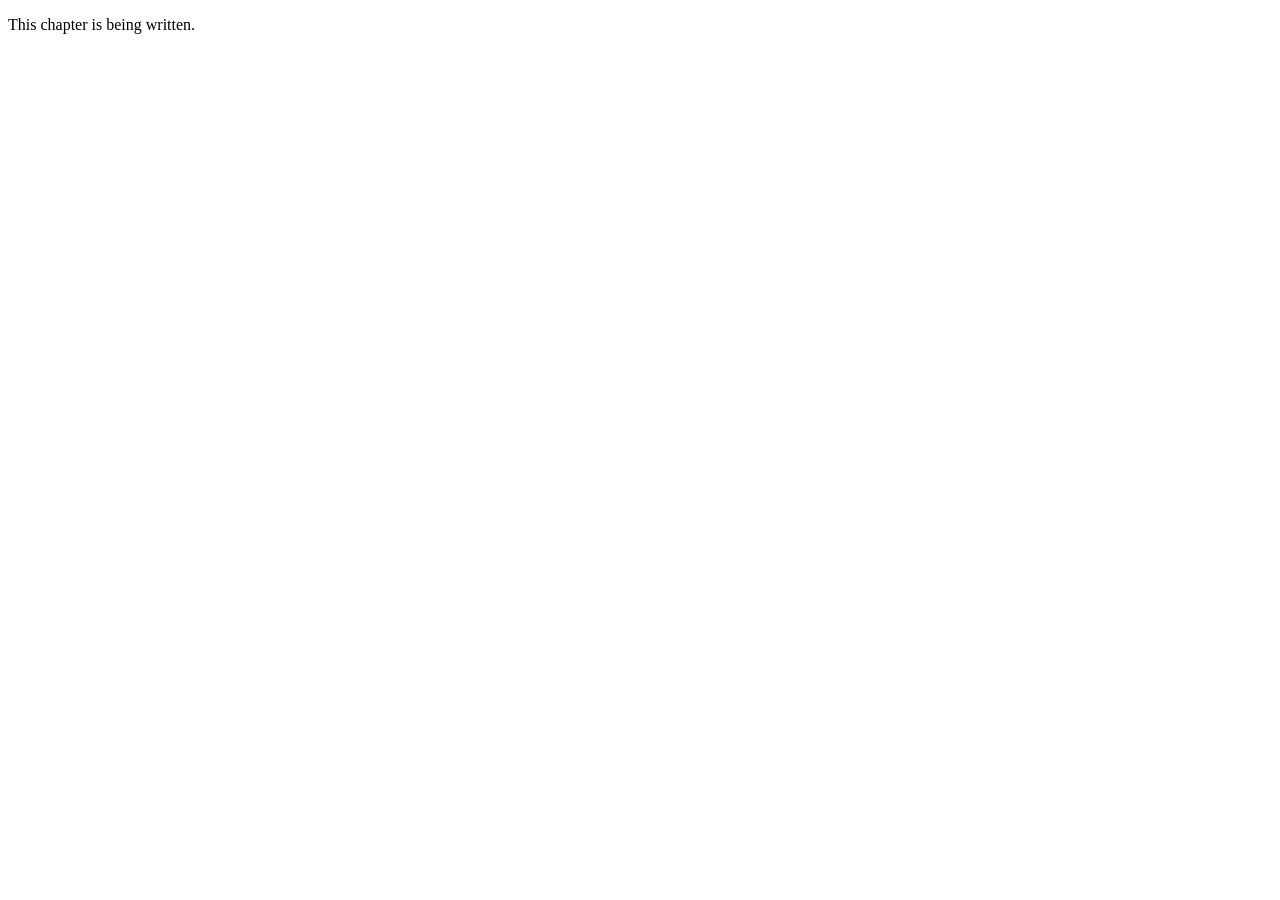
<file: compassion.html>
<!DOCTYPE html>
<html lang="en">
<head>
<meta charset="UTF-8">
<meta name="viewport" content="width=device-width, initial-scale=1.0">
<!-- Edit the three lines below to set this article's details -->
<meta data-field="title" content="Compassion">
<meta data-field="group" content="The Beginning and the Drift">
<meta data-field="order" content="2">
<meta data-field="status" content="draft">
<title>Compassion</title>
</head>
<body>
<article>
  <p>This chapter is being written.</p>
</article>
</body>
</html>
</file>
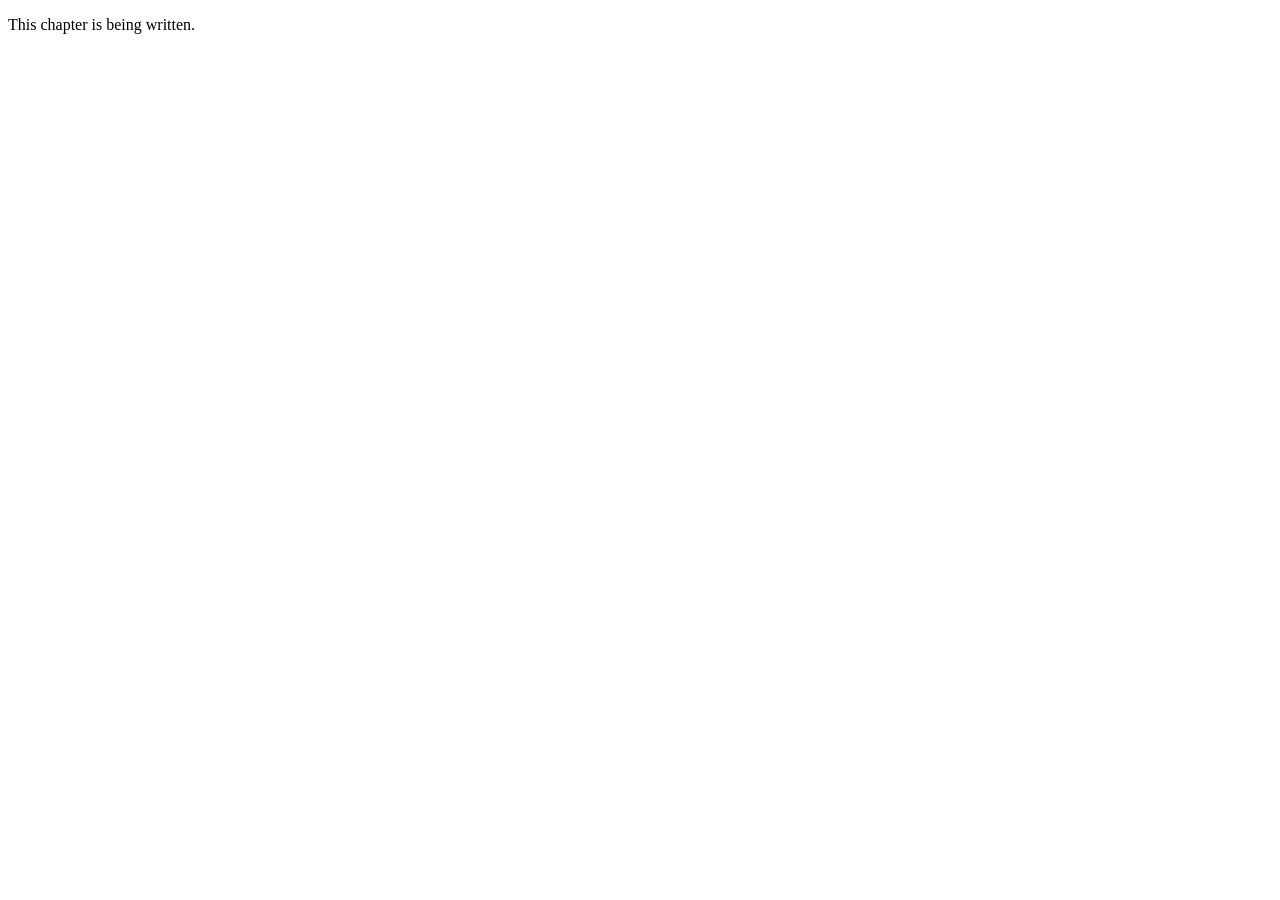
<file: monetary-system.html>
<!DOCTYPE html>
<html lang="en">
<head>
<meta charset="UTF-8">
<!-- Edit the three lines below to set this article's details -->
<meta data-field="title" content="Monetary System">
<meta data-field="group" content="The Beginning and the Drift">
<meta data-field="order" content="1">
<meta data-field="status" content="draft">
<title>Monetary System</title>
</head>
<body>
<article>
  <p>This chapter is being written.</p>
</article>
</body>
</html>
</file>
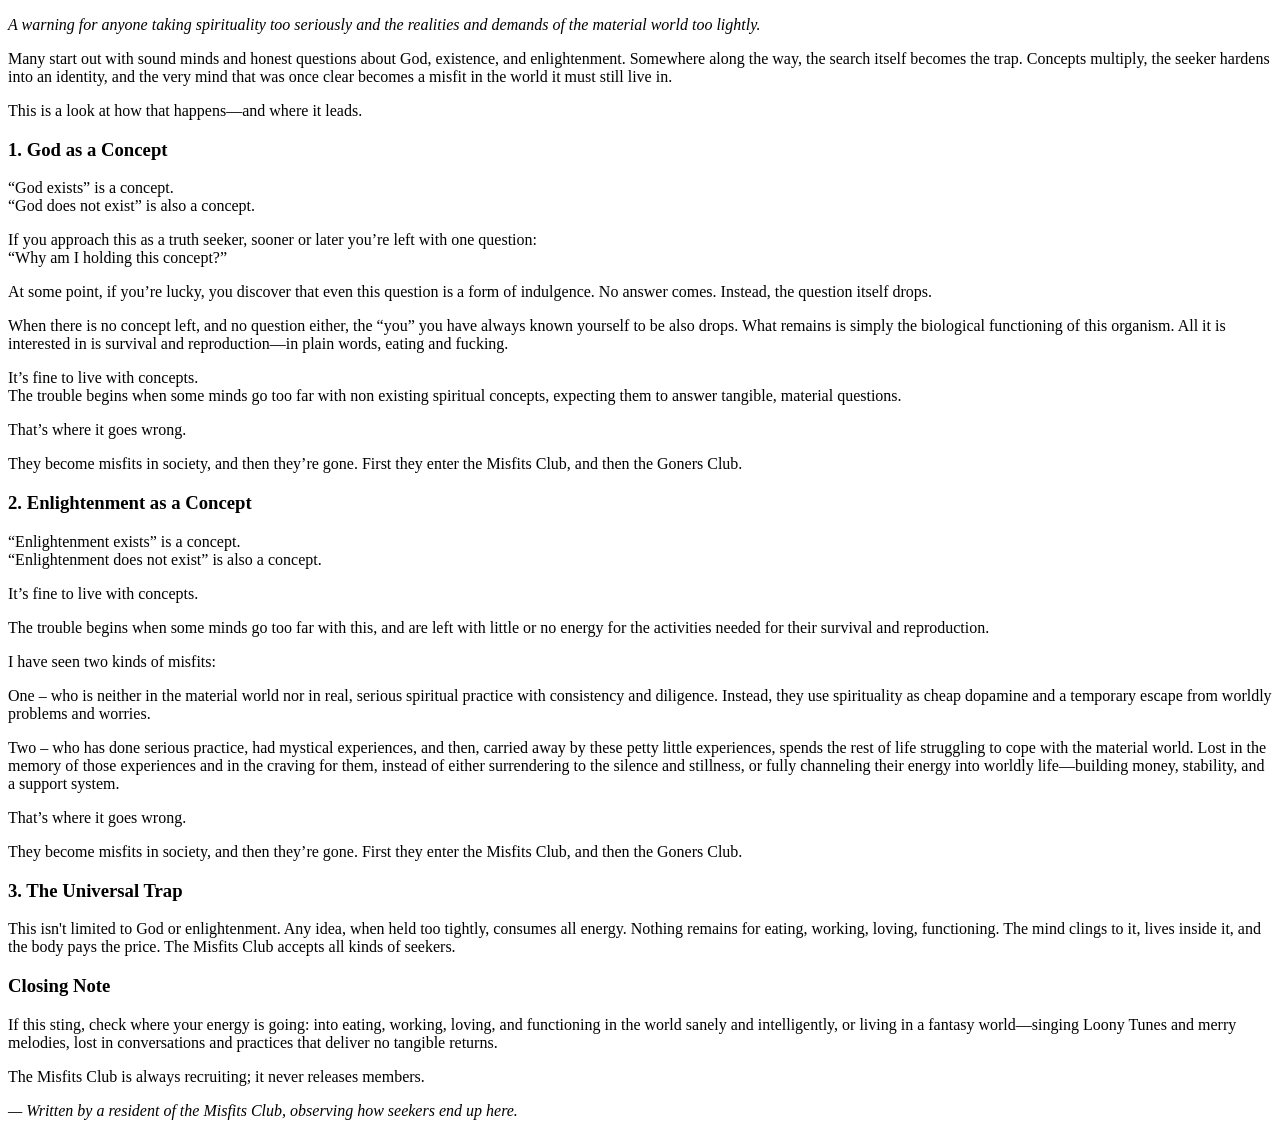
<file: the-misfits-club.html>
<!DOCTYPE html>
<html lang="en">
<head>
<meta charset="UTF-8">
<meta name="viewport" content="width=device-width, initial-scale=1.0">
<!-- Edit the lines below to set this article's details -->
<meta data-field="title" content="The Misfits Club: Where God-Seekers and Enlightenment-Chasers End Up">
<meta data-field="group" content="">
<meta data-field="order" content="3">
<meta data-field="status" content="published">
<title>The Misfits Club</title>
</head>
<body>
<article>
  <p><em>A warning for anyone taking spirituality too seriously and the realities and demands of the material world too lightly.</em></p>
  <p>Many start out with sound minds and honest questions about God, existence, and enlightenment. Somewhere along the way, the search itself becomes the trap. Concepts multiply, the seeker hardens into an identity, and the very mind that was once clear becomes a misfit in the world it must still live in.</p>
  <p>This is a look at how that happens—and where it leads.</p>
  <h3>1. God as a Concept</h3>
  <p>“God exists” is a concept.<br>“God does not exist” is also a concept.</p>
  <p>If you approach this as a truth seeker, sooner or later you’re left with one question:<br>“Why am I holding this concept?”</p>
  <p>At some point, if you’re lucky, you discover that even this question is a form of indulgence. No answer comes. Instead, the question itself drops.</p>
  <p>When there is no concept left, and no question either, the “you” you have always known yourself to be also drops. What remains is simply the biological functioning of this organism. All it is interested in is survival and reproduction—in plain words, eating and fucking.</p>
  <p>It’s fine to live with concepts.<br>The trouble begins when some minds go too far with non existing spiritual concepts, expecting them to answer tangible, material questions.</p>
  <p>That’s where it goes wrong.</p>
  <p>They become misfits in society, and then they’re gone. First they enter the Misfits Club, and then the Goners Club.</p>
  <h3>2. Enlightenment as a Concept</h3>
  <p>“Enlightenment exists” is a concept.<br>“Enlightenment does not exist” is also a concept.</p>
  <p>It’s fine to live with concepts.</p>
  <p>The trouble begins when some minds go too far with this, and are left with little or no energy for the activities needed for their survival and reproduction.</p>
  <p>I have seen two kinds of misfits:</p>
  <p>One – who is neither in the material world nor in real, serious spiritual practice with consistency and diligence. Instead, they use spirituality as cheap dopamine and a temporary escape from worldly problems and worries.</p>
  <p>Two – who has done serious practice, had mystical experiences, and then, carried away by these petty little experiences, spends the rest of life struggling to cope with the material world. Lost in the memory of those experiences and in the craving for them, instead of either surrendering to the silence and stillness, or fully channeling their energy into worldly life—building money, stability, and a support system.</p>
  <p>That’s where it goes wrong.</p>
  <p>They become misfits in society, and then they’re gone. First they enter the Misfits Club, and then the Goners Club.</p>
  <h3>3. The Universal Trap</h3>
  <p>This isn't limited to God or enlightenment. Any idea, when held too tightly, consumes all energy. Nothing remains for eating, working, loving, functioning. The mind clings to it, lives inside it, and the body pays the price. The Misfits Club accepts all kinds of seekers.</p>
  <h3>Closing Note</h3>
  <p>If this sting, check where your energy is going: into eating, working, loving, and functioning in the world sanely and intelligently, or living in a fantasy world—singing Loony Tunes and merry melodies, lost in conversations and practices that deliver no tangible returns.</p>
  <p>The Misfits Club is always recruiting; it never releases members.</p>
  <p><em>— Written by a resident of the Misfits Club, observing how seekers end up here.</em></p>
</article>
</body>
</html>
</file>
